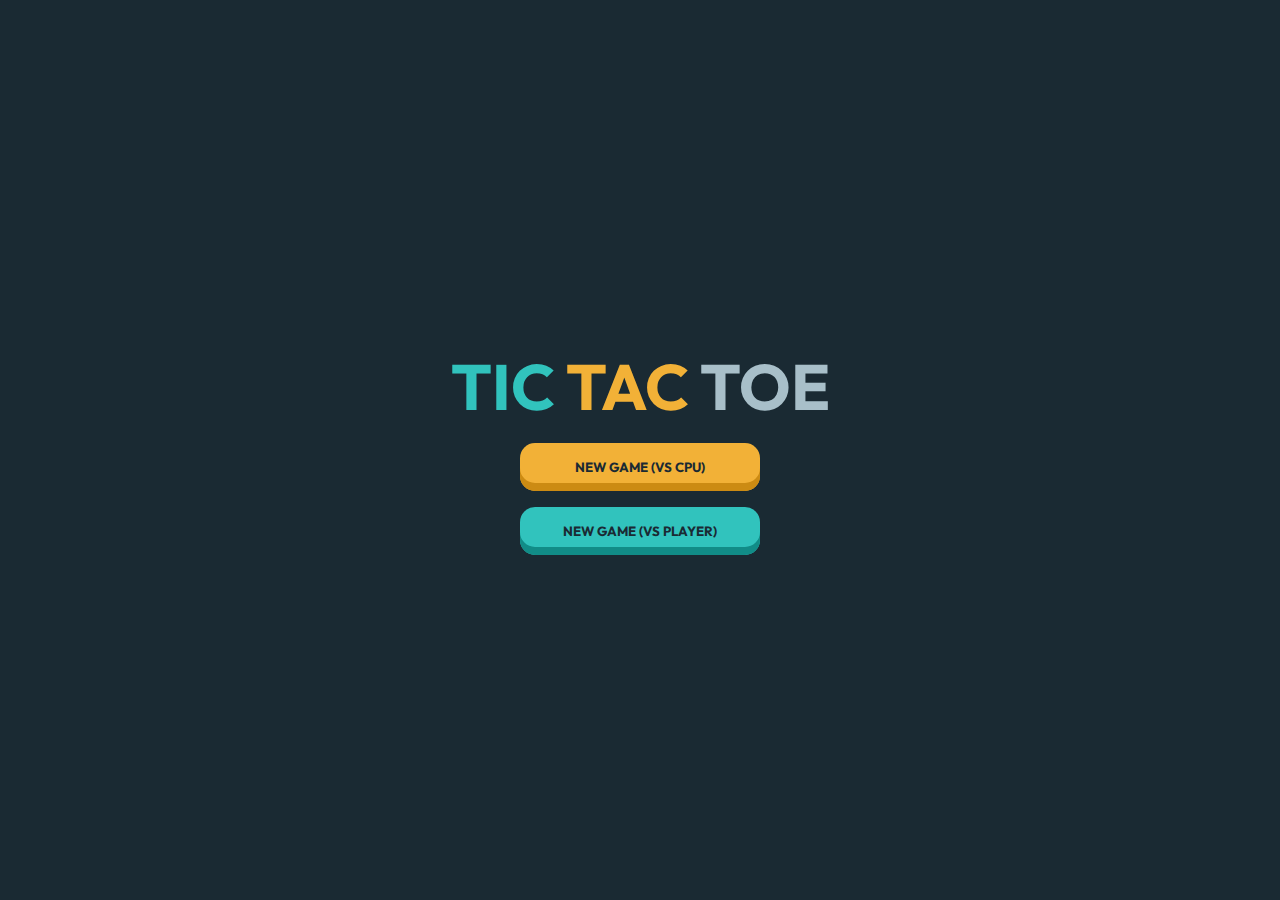
<file: index.html>
<!DOCTYPE html>
<html lang="en">
<head>
    <meta charset="UTF-8">
    <meta http-equiv="X-UA-Compatible" content="IE=edge">
    <meta name="viewport" content="width=device-width, initial-scale=1.0">
    <title>TIC TAC TOE</title>
    <link rel="stylesheet" href="styles2.scss">
    <link rel="stylesheet" href="styles2.css">
    <link rel="preconnect" href="https://fonts.googleapis.com">
    <link rel="preconnect" href="https://fonts.gstatic.com" crossorigin>
    <link href="https://fonts.googleapis.com/css2?family=Braah+One&display=swap" rel="stylesheet">
    <link rel="preconnect" href="https://fonts.googleapis.com">
    <link rel="preconnect" href="https://fonts.gstatic.com" crossorigin>
    <link href="https://fonts.googleapis.com/css2?family=Outfit:wght@500;700&display=swap" rel="stylesheet">
    <script src="mian.js" defer></script>
</head>
<body>

    <h1 id="game-title"><span id="tic">TIC</span>  <span id="tac">TAC</span>  <span id="toe">TOE</span></h1>
    <button id="start-CPU" class="start-button">NEW GAME (VS CPU)</button>
    <button id="start-PVP" class="start-button">NEW GAME (VS PLAYER)</button>


    <div id="the-game">
    <div id="in-game-menu">
    <button id="quit2">QUIT</button>
    <button id="reset"><img src="./img/reset.png" alt="reset"></button>
    </div>
    <div id="game-board">
        <div class="box" id="box1"></div>
        <div class="box" id="box2"></div>
        <div class="box" id="box3"></div>
        <div class="box" id="box4"></div>
        <div class="box" id="box5"></div>
        <div class="box" id="box6"></div>
        <div class="box" id="box7"></div>
        <div class="box" id="box8"></div>
        <div class="box" id="box9"></div>
    </div>
    <div id="score">
        <div id="x-wins" class="score-divs">
            <h2>X</h2>
            <p id="x-score"></p>
        </div> 
        <div id="tie" class="score-divs">
            <h2>Tie</h2>
            <p id="tie-score"></p>
        </div>
        <div id="o-wins" class="score-divs">
            <h2>O</h2>
            <p id="o-score"></p>
        </div>
    </div>

    <div id="result-div">
        <h1 id="result"></h1>
        <div id="result-div-buttons">
        <button id="quit">QUIT</button>
        <button id="reset2"><img src="./img/reset.png" alt="reset"></button>
        </div>
    </div>
    </div>
</body>
</html>
</file>
<file: styles2.css>
* {
  box-sizing: border-box;
  padding: 0;
  margin: 0;
  font-family: "Outfit", sans-serif;
}

body {
  width: 100dvw;
  height: 100dvh;
  display: flex;
  flex-direction: column;
  align-items: center;
  justify-content: center;
  background-color: #1A2A33;
  position: relative;
  gap: 1rem;
  font-family: "Outfit", sans-serif;
}

#the-game {
  width: 100dvw;
  height: 100dvh;
  background-color: #1A2A33;
  display: none;
  flex-direction: column;
  align-items: center;
  justify-content: center;
  gap: 1rem;
}
#the-game #game-board {
  width: 25rem;
  height: 25rem;
  display: flex;
  flex-wrap: wrap;
  align-items: center;
  justify-content: space-between;
  align-content: space-between;
}
#the-game #game-board .box {
  width: 7.9rem;
  height: 7.9rem;
  border: 2px solid black;
  background: none;
  display: flex;
  flex-wrap: wrap;
  align-items: center;
  justify-content: center;
  font-size: 5rem;
  font-family: "Braah One", sans-serif;
  text-align: center;
  background: #1F3641;
  box-shadow: inset 0px -8px 0px #10212A;
  border-radius: 15px;
  padding: 1.25rem;
}

#score {
  width: 25rem;
  height: -moz-fit-content;
  height: fit-content;
  display: flex;
  flex-direction: row;
  flex-wrap: wrap;
  align-items: center;
  justify-content: space-between;
}
#score .score-divs {
  height: 72px;
  width: 7.9rem;
  left: 491px;
  top: 690px;
  border-radius: 15px;
  color: #1A2A33;
}

h2 {
  text-align: center;
}

p {
  text-align: center;
  font-size: 2rem;
  font-weight: bold;
}

#result-div {
  width: 100%;
  height: 25%;
  border: 2px solid black;
  background-color: #10212A;
  display: none;
  z-index: 1;
  position: absolute;
  align-items: center;
  justify-content: center;
  flex-direction: column;
}
#result-div h1 {
  height: -moz-fit-content;
  height: fit-content;
  width: -moz-fit-content;
  width: fit-content;
  font-size: 4rem;
  color: #F2B137;
  text-align: center;
}
#result-div #result-div-buttons {
  display: flex;
  flex-direction: row;
  align-items: center;
  justify-content: center;
  gap: 1rem;
}
#result-div #reset2 {
  width: 7rem;
  height: 3.5rem;
  color: #1A2A33;
  background: #F2B137;
  box-shadow: inset 0px -4px 0px #CC8B13;
  border-radius: 10px;
  border: none;
}
#result-div #reset2 #reset2:hover {
  background: #FFC860;
  box-shadow: inset 0px -4px 0px #CC8B13;
}
#result-div #quit {
  width: 7rem;
  height: 3.5rem;
  background: #A8BFC9;
  box-shadow: inset 0px -4px 0px #6B8997;
  border-radius: 10px;
  color: #1A2A33;
  border: none;
  font-weight: 700;
  font-size: 1.5rem;
}
#result-div #quit #quit:hover {
  background: #DBE8ED;
  box-shadow: inset 0px -4px 0px #6B8997;
}

#in-game-menu {
  width: 25rem;
  height: -moz-fit-content;
  height: fit-content;
  display: flex;
  flex-direction: row;
  align-items: center;
  justify-content: space-between;
  gap: 1rem;
}

#reset {
  width: 5rem;
  height: 2.5rem;
  background: #F2B137;
  box-shadow: inset 0px -4px 0px #CC8B13;
  border-radius: 10px;
  border: none;
  color: #1A2A33;
}

#quit2 {
  width: 5rem;
  height: 2.5rem;
  background: #A8BFC9;
  box-shadow: inset 0px -4px 0px #6B8997;
  border-radius: 10px;
  border: none;
  color: #1A2A33;
  font-weight: 700;
}

button:hover {
  cursor: pointer;
}

#x-wins {
  background-color: #31C3BD;
}

#tie {
  background-color: whitesmoke;
}

#o-wins {
  background-color: #F2B137;
}

.start-button {
  width: 15rem;
  height: 3rem;
  color: #1A2A33;
  font-weight: 700;
  border: none;
  text-align: center;
}

#start-PVP {
  background: #31C3BD;
  box-shadow: inset 0px -8px 0px #118C87;
  border-radius: 15px;
}

#start-CPU {
  background: #F2B137;
  box-shadow: inset 0px -8px 0px #CC8B13;
  border-radius: 15px;
}

#game-title {
  font-size: 4rem;
}
#game-title #tic {
  color: #31C3BD;
}
#game-title #tac {
  color: #F2B137;
}
#game-title #toe {
  color: #A8BFC9;
}/*# sourceMappingURL=styles2.css.map */
</file>
